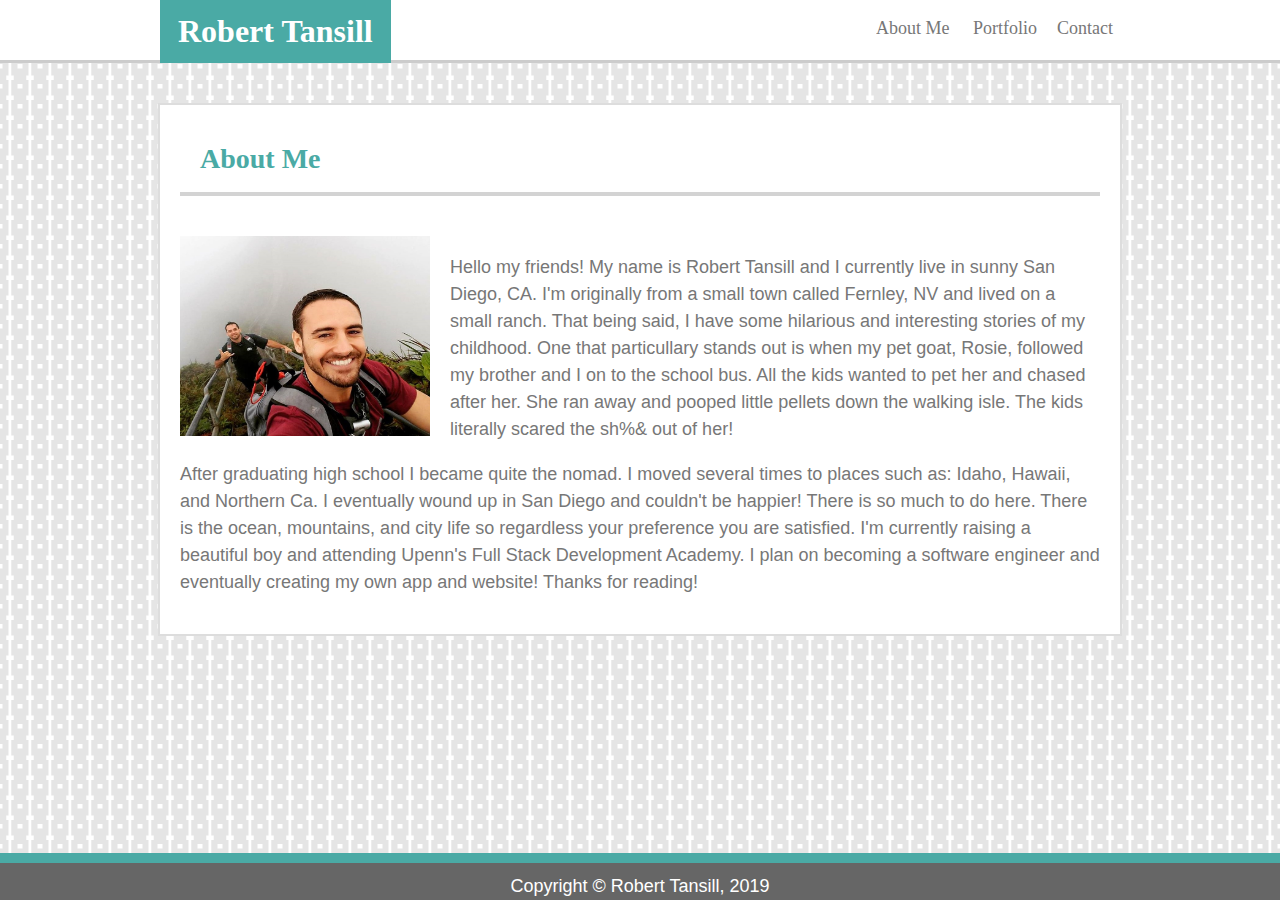
<file: index.html>
<!DOCTYPE html>
<html lang="en-us">

<head>
    <meta charset="UTF-8">
    <meta name="viewport" content="width=device-width, initial-scale=1">
    
    <title>Basic Portfolio</title>

    <link rel="stylesheet" href="assets/css/style.css"/>
    <link href="assets\css\images\united-squares-negative.png"/>
</head>

<body>


<div class="navbar">

    <header>
        <h1><strong>Robert Tansill</strong></h1>
    
    <nav>
        <ul>
        <li><a href="index.html" id="l1">About Me</a></li>
        <li><a href="portfolio.html" id="l2">Portfolio</a></li>
        <li><a href="contact.html" id="l3">Contact</a></li>
        </ul>
    </nav>
    
    </header>

</div>

<div class="container">
    
<h2><strong>About Me</strong></h2>
    
<img src="assets/images/Oahu.jpg" alt="Robert" id="pic" width="250px" height="200px">
    
<section id="paragraphs">
    <p>
        Hello my friends! My name is Robert Tansill and I currently live in sunny San Diego, CA.  I'm originally from a small town called Fernley, NV and lived on a small ranch.  That being said, I have some hilarious and interesting stories of my childhood.  One that particullary stands out is when my pet goat, Rosie, followed my brother and I on to the school bus.  All the kids wanted to pet her and chased after her.  She ran away and pooped little pellets down the walking isle.  The kids literally scared the sh%& out of her! 
    </p>

    <p>
        After graduating high school I became quite the nomad.  I moved several times to places such as: Idaho, Hawaii, and Northern Ca.  I eventually wound up in San Diego and couldn't be happier!  There is so much to do here.  There is the ocean, mountains, and city life so regardless your preference you are satisfied.  I'm currently raising a beautiful boy and attending Upenn's Full Stack Development Academy.  I plan on becoming a software engineer and eventually creating my own app and website!  Thanks for reading!
    </p>

</section>
<div class="push"></div>
</div>
<footer class="footer">Copyright &copy; Robert Tansill, 2019</footer>
    
</body>

</html>
</file>
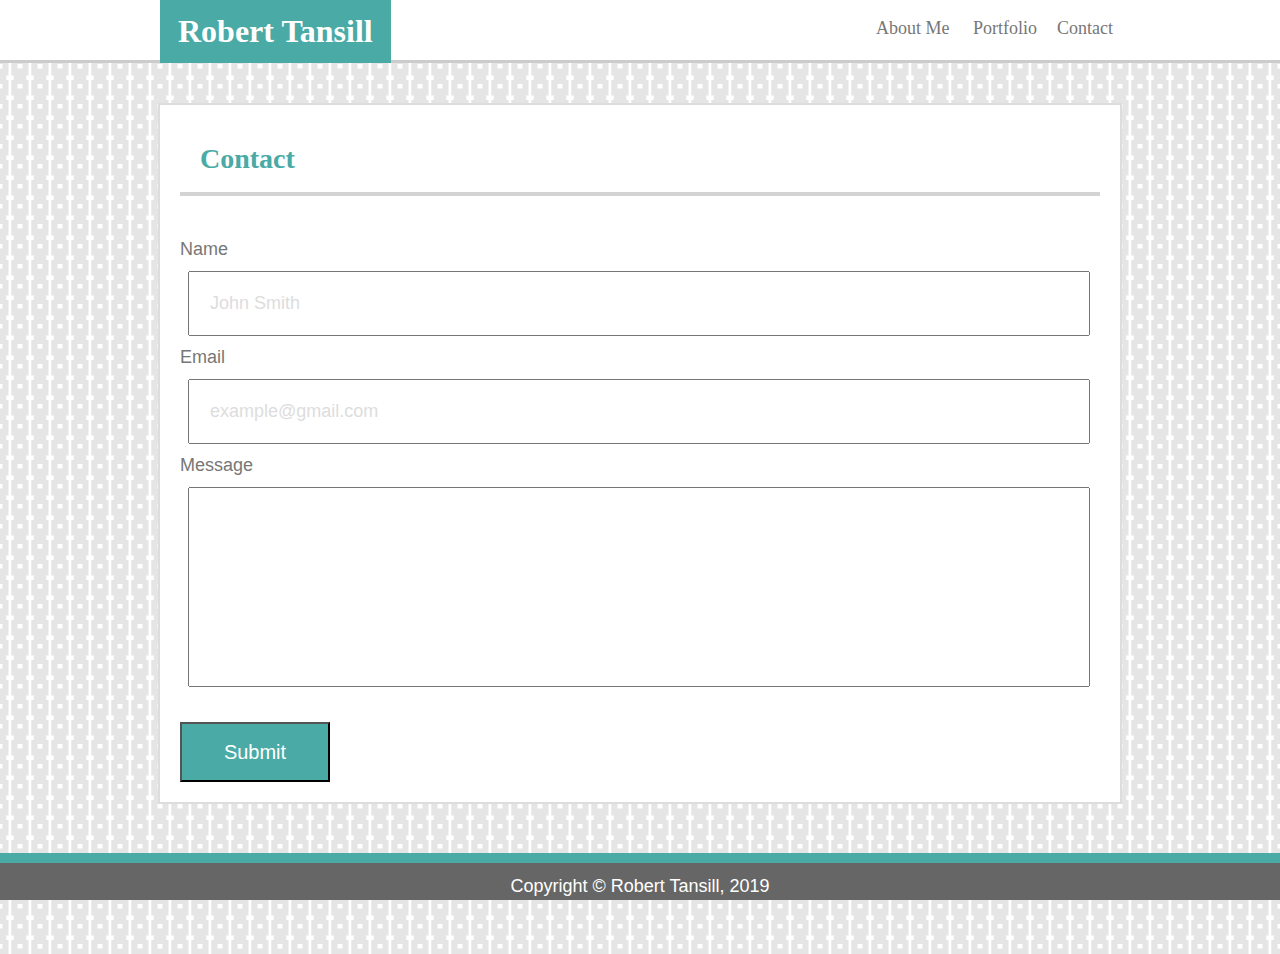
<file: contact.html>
<!DOCTYPE html>
<html lang="en-us">

<head>
    <meta charset="UTF-8">
    <title>Basic Portfolio</title>

    <link rel="stylesheet" href="assets/css/style.css"/>
</head>

<body>
<div class="navbar">

<header>
    <h1><strong>Robert Tansill</strong></h1>
                
<nav>
    <ul>
    <li><a href="index.html" id="l1">About Me</a></li>
    <li><a href="portfolio.html" id="l2">Portfolio</a></li>
    <li><a href="contact.html" id="l3">Contact</a></li>
    </ul>
</nav>
                
</header>
</div>

<div class="container">
    <h2><strong>Contact</strong></h2>

<form action="/action_page.php">
    Name<br>
    <input type="text" name="Full Name" value="John Smith"><br>
    Email<br>
    <input type="text" name="Email" value="example@gmail.com"><br>
    Message<br>
    <input type="text" name="Message" id="message-box"><br><br>
    <input type="Submit" value="Submit">
</form>
</div>

<div class="push"></div>
</div>
<footer class="footer">Copyright &copy; Robert Tansill, 2019</footer>


</body>
</html>
</file>
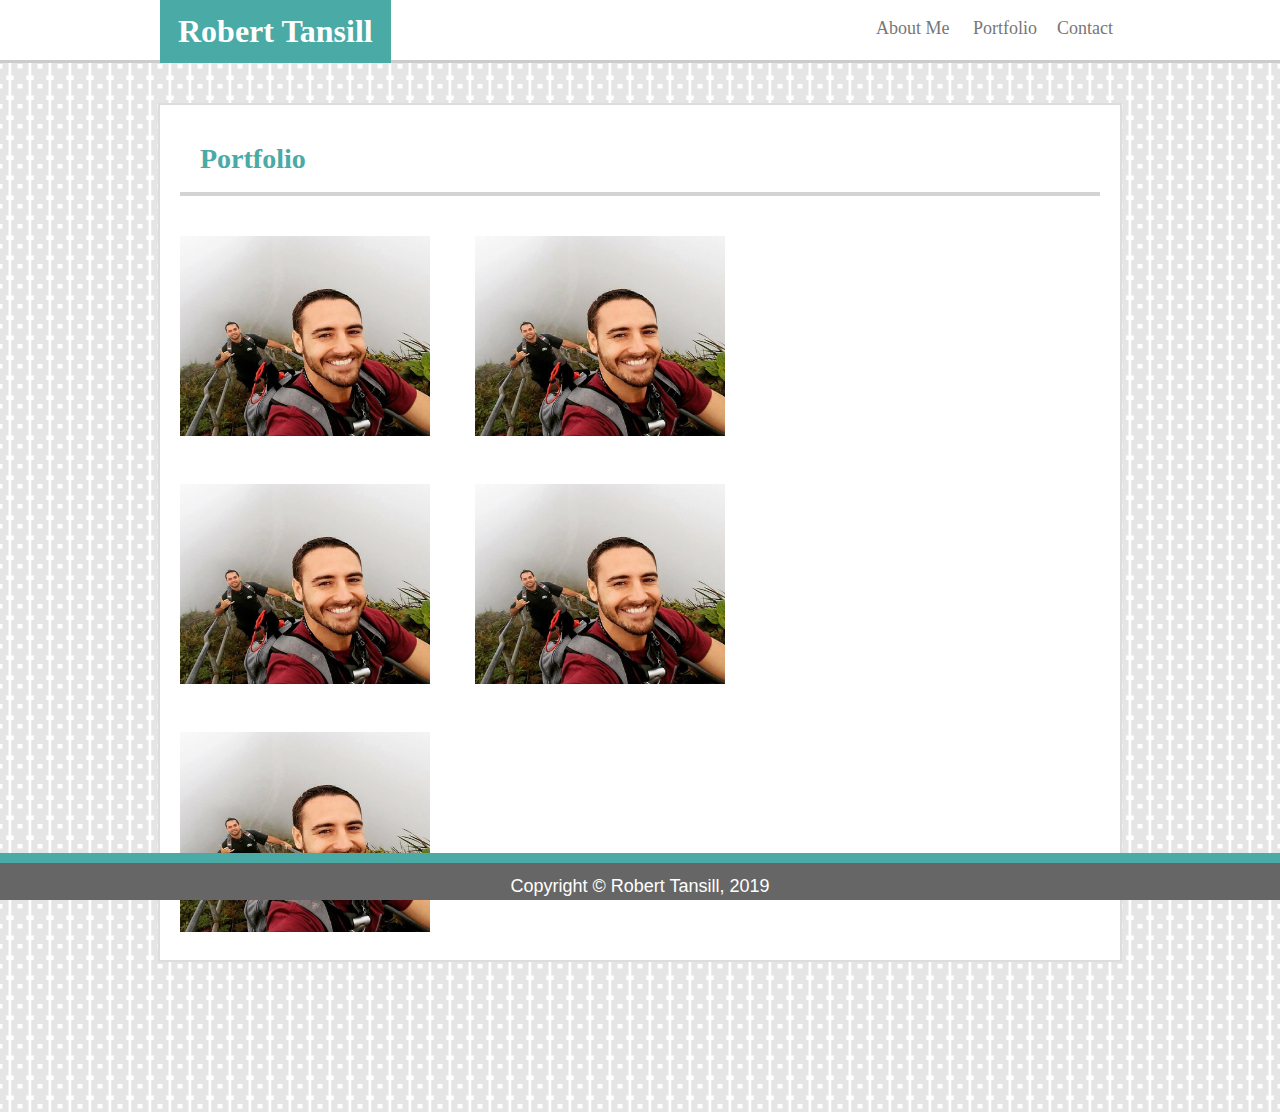
<file: portfolio.html>
<!DOCTYPE html>
<html lang="en-us">

<head>
    <meta charset="UTF-8">
    <title>Basic Portfolio</title>

    <link rel="stylesheet" href="assets/css/style.css"/>
</head>

<body>
<div class="navbar">

<header>
    <h1><strong>Robert Tansill</strong></h1>
                
<nav>
    <ul>
    <li><a href="index.html" id="l1">About Me</a></li>
    <li><a href="portfolio.html" id="l2">Portfolio</a></li>
    <li><a href="contact.html" id="l3">Contact</a></li>
    </ul>
</nav>
                
</header>
</div>

<div class="container">
    <h2><strong>Portfolio</strong></h2>
    <img src="assets/images/Oahu.jpg" alt="Robert" class="pics" width="250px" height="200px">
    <img src="assets/images/Oahu.jpg" alt="Robert" class="pics" width="250px" height="200px"><br>
    <img src="assets/images/Oahu.jpg" alt="Robert" class="pics" width="250px" height="200px">
    <img src="assets/images/Oahu.jpg" alt="Robert" class="pics" width="250px" height="200px"><br>
    <img src="assets/images/Oahu.jpg" alt="Robert" class="pics" width="250px" height="200px">
</div>

<div class="push"></div>
</div>
<footer class="footer">Copyright &copy; Robert Tansill, 2019</footer>

</body>
</html>
</file>
<file: assets/css/style.css>
body {
    height: 100%;
    padding: 0;
    margin: 0;
    font-family: 'Arial', 'Helvetica Neue', Helvetica, sans-serif;
    font-size: 18px;
    line-height: 150%;
    background: url(../images/united-squares-negative.png);
}

.navbar {
    background: #ffffff;
    margin: 0 auto;
    padding: 0;
    position: relative;
    height: 60px;
    border-bottom: #cccccc solid 3px;
}
  
header {
    align-self: center;
    width: 960px;
    font-family: 'Georgia', 'Times', 'Times New Roman', 'serif';
    margin: auto;
    margin-top: 0;
    padding: 0;
    position: relative;
}
  
h1 {
    text-align: center;
    white-space: nowrap;
    padding:  18px;
    font-size: 32px;
    background: #4aaaa5;
    color: #ffffff;
    display: inline-block;
    position: absolute;
    margin: 0;  
}
  
header::after {
    clear: both;
}
    
nav {
    float: right;
}
  
nav::after {
    clear: both;
}
  
ul {
    list-style-type: none;
    margin: 0;
    padding: 0;
    overflow: hidden;
}
  
li {
    float: left;
}
  
li a {
    display: block;
    text-align: center;
    text-decoration: none;
    width: 70px;
    padding-top: 15px;
    height: 100%;
    margin-bottom: 0;
}
  
li a:hover {
    color: #4aaaa5;
}
  
#l1 {
    padding-right: 24px;
    white-space: nowrap;
}
  
#l2 {
    padding-right: 10px;
}
  
h2 {
    font-size: 28px;
    color:#4aaaa5;
    background-color: #ffffff; 
    text-align: left;
    font-family: 'Georgia', Times, Times New Roman, serif;
    border-bottom: 4px solid lightgray;
    padding: 20px;
    margin: 20px;
}
  
  
a {
    color: #777777;
}
  
  .container {
    max-width: 960px;
    margin: auto;
    margin-top: 40px;
    color: #777777;
    background-color: #ffffff;
    border: 2px solid #dddddd;
    overflow: auto;
    padding: 0;
    min-height: 100%;
    margin-bottom: 150px;
}
  
.footer .push {
    height: 50px;
}
  
.footer {
    background: #666666;
    color: white;
    position: fixed;
    bottom: 0;
    text-align: center;
    width: 100%;
    border-top: 10px solid #4aaaa5;
    max-height: 40px;
    padding-top: 10px;
}
  
#pic {
    float: left;
    padding: 20px;
}
  
#paragraphs {
    color: #777777;
    background-color: #ffffff;
    padding: 20px;
    margin: 0;
}
  
form {
    padding: 20px;
    height: 25%;
}
  
input {
    color: #dddddd;
    font-size: 18px;
}
  
input[type=text] {
    padding: 20px;
    box-sizing: border-box;
    margin: 8px;
    width: 98%;
}
  
input[type=submit] {
    background: #4aaaa5;
    color: #ffffff;
    height: 60px;
    width: 150px;
    font-size: 20px;
}
  
#message-box {
    height: 200px;
}
  
.pics {
    margin: 20px;
}

@media screen and (max-width: 980px) {
      
    .container {
          width: 70%;
          margin-right: 200px;
          margin-left: 40px;
        }
      header {
          width: 70%;
          margin-right: 200px;
          margin-left: 40px;
        }
}

@media screen and (max-width: 768px) {
        
    .container {
        width: 90%;
        margin-left: 5%;
        margin-right: 5%;
    }
    
    header {
        width: 90%;
        margin-left: 5%;
        margin-right: 5%;
    }
}  

@media screen and (max-width: 640px) {
    .container {
        width: 90%;
        margin-left: 5%;
        margin-right: 5%;
    }
    
    header {
        width: 100%;
        margin: 0%;
    }

    h1 {
        width: 100%;
        margin: 0;
        position: relative;
        left: -20px;
    }

    nav {
        background-color: #ffffff;
        width: 100%;
        height: 60px;
        margin-left: 20px;
        position: relative;
        margin-bottom: 30px;
        border-bottom: #cccccc solid 3px;
    }

    ul {
       position: relative;
       right: -180px;
    }
}
</file>
